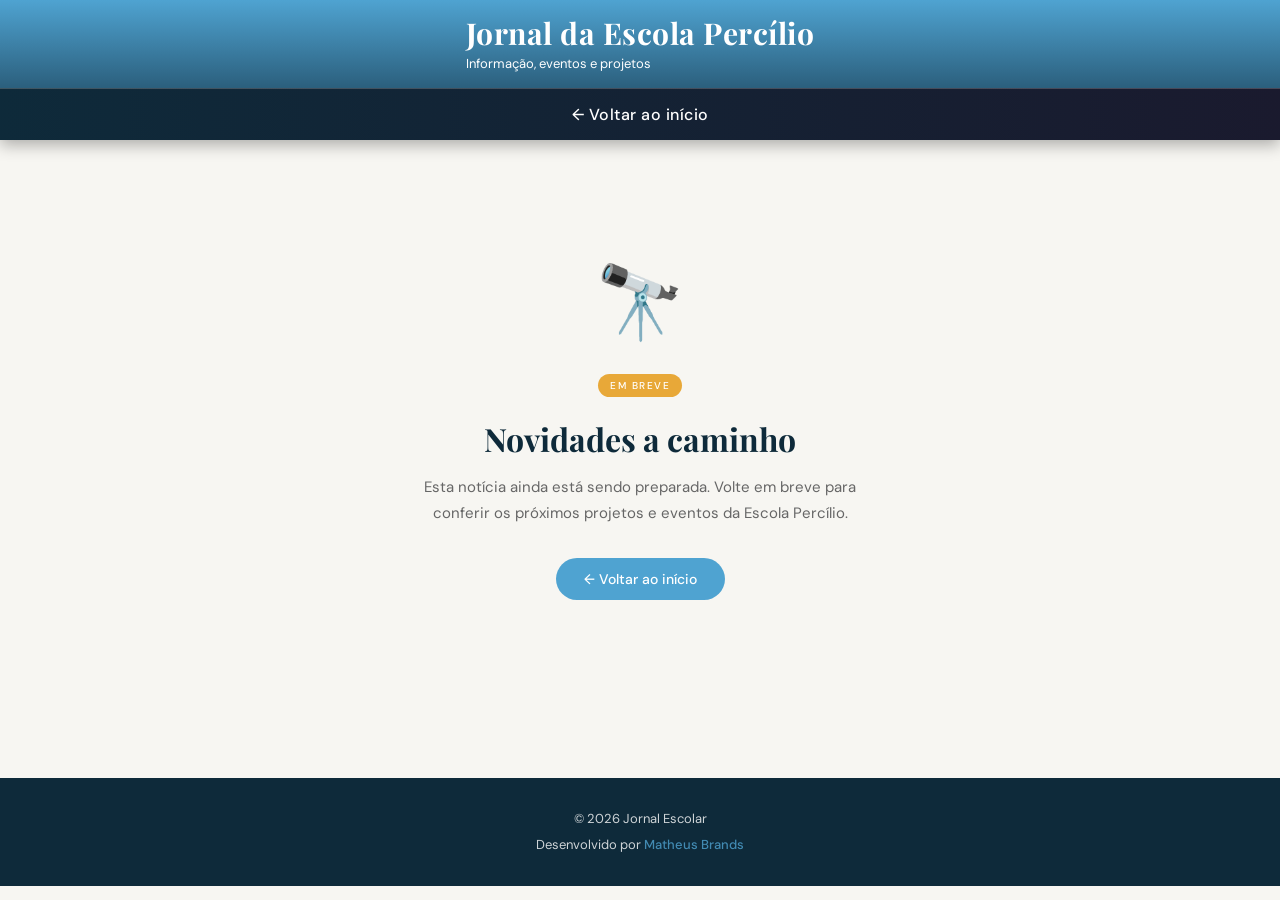
<file: mostra.html>
<!DOCTYPE html>
<html lang="pt-br">
<head>
    <meta charset="UTF-8">
    <meta name="viewport" content="width=device-width, initial-scale=1.0">
    <title>Em breve... — Jornal Percílio</title>

    <link rel="preconnect" href="https://fonts.googleapis.com">
    <link rel="preconnect" href="https://fonts.gstatic.com" crossorigin>
    <link href="https://fonts.googleapis.com/css2?family=Playfair+Display:ital,wght@0,600;0,700;1,400&family=DM+Sans:wght@300;400;500&display=swap" rel="stylesheet">

    <link rel="stylesheet" href="style.css">
</head>
<body>

<header>
    <div class="topo">
        
        <div class="topo-texto">
            <h1>Jornal da Escola Percílio</h1>
            <p>Informação, eventos e projetos</p>
        </div>
    </div>
    <nav>
        <ul>
            <li><a href="index.html">← Voltar ao início</a></li>
        </ul>
    </nav>
</header>

<main class="noticia-page em-breve-page">

    <div class="em-breve-container">
        <div class="em-breve-icone">🔭</div>
        <span class="card-tag" style="position: static; display: inline-block; margin-bottom: 20px;">Em breve</span>
        <h2>Novidades a caminho</h2>
        <p>Esta notícia ainda está sendo preparada. Volte em breve para conferir os próximos projetos e eventos da Escola Percílio.</p>
        <a href="index.html" class="btn-voltar">← Voltar ao início</a>
    </div>

</main>

<footer>
    <p>© 2026 Jornal Escolar</p>
    <p>Desenvolvido por <a href="https://www.instagram.com/matheus_brands/" target="_blank" rel="noopener noreferrer">Matheus Brands</a></p>
</footer>

</body>
</html>
</file>
<file: style.css>
/* ═══════════════════════════════════════════════
   JORNAL ESCOLAR PERCÍLIO — style.css
   Design: Moderno & Clean · Editorial
═══════════════════════════════════════════════ */

/* ── Variáveis ───────────────────────────────── */
:root {
    --cor-primaria:   #4FA3D1;
    --cor-escura:     #0E2A3A;
    --cor-media:      #16374b;
    --cor-navy:       #1a1a2e;
    --cor-acento:     #E8A838;
    --cor-fundo:      #F7F6F2;
    --cor-texto:      #1a1a1a;
    --cor-suave:      #666;

    --grad-header:    linear-gradient(to bottom, var(--cor-primaria), var(--cor-media));
    --grad-nav:       linear-gradient(to right, var(--cor-escura), var(--cor-navy));

    --sombra-card:    0 2px 20px rgba(0,0,0,0.06);
    --sombra-hover:   0 20px 50px rgba(14,42,58,0.15);
    --radius:         16px;
    --transicao:      0.35s ease;
}

/* ── Reset & Base ────────────────────────────── */
* {
    margin: 0;
    padding: 0;
    box-sizing: border-box;
}

body {
    font-family: 'DM Sans', sans-serif;
    background: var(--cor-fundo);
    color: var(--cor-texto);
    padding-top: 138px;
}

h1, h2, h3 {
    font-family: 'Playfair Display', serif;
}

/* ── Header ──────────────────────────────────── */
@keyframes slide-down {
    from { opacity: 0; transform: translateY(-20px); }
    to   { opacity: 1; transform: translateY(0); }
}

@keyframes fade-in {
    from { opacity: 0; }
    to   { opacity: 1; }
}

header {
    position: fixed;
    top: 0;
    left: 0;
    width: 100%;
    background: var(--grad-header);
    color: white;
    z-index: 1000;
    box-shadow: 0 5px 15px rgba(0,0,0,0.3);
    overflow: hidden;
}

.topo h1 {
    animation: slide-down 1.5s cubic-bezier(0.22, 1, 0.36, 1) both;
}

.topo p {
    animation: slide-down 0.7s 0.15s cubic-bezier(0.22, 1, 0.36, 1) both;
}

nav {
    animation: fade-in 1s 0.3s ease both;
}

.topo {
    padding: 16px 24px;
    display: flex;
    align-items: center;
    justify-content: center;
    gap: 16px;
}

.logo-escola {
    height: 64px;
    width: auto;
    border-radius: 50%;
    box-shadow: 0 2px 10px rgba(0,0,0,0.25);
    flex-shrink: 0;
    background: white;
    padding: 3px;
}

.topo-texto {
    text-align: left;
}

.topo h1 {
    font-size: 30px;
    letter-spacing: 0.5px;
    line-height: 1.15;
}

.topo p {
    font-size: 13px;
    opacity: 0.85;
    margin-top: 4px;
}
/* ── Navegação ───────────────────────────────── */
nav {
    background: var(--grad-nav);
    padding: 0px;
    transition: all 0.4s ease;
    overflow: hidden;
    border-top: 1px solid rgba(255,255,255,0.2);
}

nav ul {
    display: flex;
    justify-content: center;
    list-style: none;
    padding: 0px;
    margin: 0px;
    gap: 10px;
    flex-wrap: wrap;
    
}

nav ul li {
    margin: 5px 15px;
}

nav ul li a {
    color: white;
    text-decoration: none;
    font-weight: 500;
    padding: 10px 20px;
    border-radius: 25px;
    transition: color var(--transicao), background var(--transicao), transform var(--transicao);
    display: block;
    position: relative;
    overflow: hidden;
    font-size: 16px;
    letter-spacing: 0.5px;
}

nav ul li a::before {
    content: '';
    position: absolute;
    top: 0px;
    left: -100%;
    width: 100%;
    height: 100%;
    background: linear-gradient(90deg, transparent, rgba(255,255,255,0.2), transparent);
    transition: left 0.5s ease;
}

nav ul li a:hover::before { left: 100%; }

nav ul li a:hover {
    color: var(--cor-primaria);
    background: rgba(255,255,255,0.1);
    transform: translateY(-2px);
}

/* ── Menu Burger ─────────────────────────────── */
.menu-toggle {
    display: none;
    flex-direction: column;
    justify-content: space-between;
    width: 35px;
    height: 25px;
    cursor: pointer;
    position: absolute;
    right: 20px;
    top: 50%;
    transform: translateY(-50%);
    z-index: 1001;
    transition: all var(--transicao);
}

.menu-toggle span {
    width: 100%;
    height: 4px;
    background: white;
    border-radius: 3px;
    transition: all var(--transicao);
    transform-origin: center;
}

.menu-toggle.active span:nth-child(1) { transform: rotate(45deg) translate(6px, 6px); }
.menu-toggle.active span:nth-child(2) { opacity: 0; transform: scaleX(0); }
.menu-toggle.active span:nth-child(3) { transform: rotate(-45deg) translate(6px, -6px); }
.menu-toggle:hover span { background: rgba(255,255,255,0.7); }

/* ── Manchete (hero) ─────────────────────────── */
.manchete {
    background: url('jogo.jpeg') center / cover no-repeat;
    height: 420px;
    display: flex;
    align-items: center;
    padding: 40px;
    color: white;
}

.manchete-texto {
    background: rgba(0,0,0,0.62);
    padding: 28px 32px;
    border-radius: 14px;
    max-width: 560px;
    backdrop-filter: blur(2px);
    
}

.manchete-tag {
    display: inline-block;
    background: var(--cor-acento);
    color: white;
    font-size: 11px;
    font-weight: 500;
    letter-spacing: 1.5px;
    text-transform: uppercase;
    padding: 5px 14px;
    border-radius: 20px;
    margin-bottom: 14px;
}

.manchete-texto h2 {
    font-size: 26px;
    line-height: 1.3;
    margin-bottom: 10px;
}

.manchete-texto p {
    font-size: 14px;
    opacity: 0.88;
    line-height: 1.6;
}

.texto-extra {
    display: none;
    margin-top: 14px;
    animation: aparecer 0.4s ease-in-out;
}

.texto-extra.ativo { display: block; }

@keyframes aparecer {
    from { opacity: 0; transform: translateY(-8px); }
    to   { opacity: 1; transform: translateY(0); }
}

/* ── Botão ───────────────────────────────────── */
button {
    margin-top: 18px;
    padding: 10px 22px;
    border: none;
    background: var(--cor-primaria);
    color: white;
    cursor: pointer;
    border-radius: 25px;
    font-family: 'DM Sans', sans-serif;
    font-size: 14px;
    font-weight: 500;
    transition: background var(--transicao), transform var(--transicao);
}

button:hover {
    background: #286394;
    transform: translateY(-2px);
}

/* ── Cabeçalho de seção ──────────────────────── */
.secao-header {
    margin-bottom: 32px;
}

.secao-titulo {
    font-family: 'Playfair Display', serif;
    font-size: 12px;
    font-weight: 600;
    letter-spacing: 3px;
    text-transform: uppercase;
    color: var(--cor-primaria);
    margin-bottom: 6px;
    margin-top: 30px;
}

.secao-heading {
    font-family: 'Playfair Display', serif;
    font-size: 36px;
    color: var(--cor-escura);
    line-height: 1.2;
}

.secao-heading em {
    font-style: italic;
    color: var(--cor-primaria);
}

/* ── Conteúdo principal ──────────────────────── */
.conteudo {
    max-width: 1100px;
    margin: 0 auto;
    padding: 60px 24px 40px;
}

/* ── Cards ───────────────────────────────────── */
.noticias {
    display: grid;
    grid-template-columns: repeat(auto-fit, minmax(280px, 1fr));
    gap: 24px;
}

.card {
    background: white;
    border-radius: var(--radius);
    overflow: hidden;
    box-shadow: var(--sombra-card);
    transition: transform var(--transicao), box-shadow var(--transicao);
    cursor: pointer;
    text-decoration: none;
    color: inherit;
    display: block;
    position: relative;
}

.card:hover {
    transform: translateY(-10px);
    box-shadow: var(--sombra-hover);
}

/* Card destaque — layout horizontal */
.card-destaque {
    grid-column: 1 / -1;
    display: grid;
    grid-template-columns: 1.2fr 1fr;
}

.card-destaque .card-img {
    border-radius: 0;
    height: 100%;
    min-height: 240px;
}

.card-destaque .card-content {
    padding: 36px;
    display: flex;
    flex-direction: column;
    justify-content: center;
}

.card-destaque .card-content h3 {
    font-size: 26px;
}

.grupo-card:not(.aberto) .grupo-membros {
    max-height: 0 !important;
}

/* Imagem do card */
.card-img {
    width: 100%;
    height: 200px;
    background: linear-gradient(135deg, var(--cor-escura), var(--cor-primaria));
    position: relative;
    overflow: hidden;
    transition: transform 0.5s ease;
}

.card:hover .card-img {
    transform: scale(1.03);
}

.card-img::after {
    content: '';
    position: absolute;
    inset: 0;
    background: repeating-linear-gradient(
        45deg, transparent, transparent 20px,
        rgba(255,255,255,0.03) 20px,
        rgba(255,255,255,0.03) 40px
    );
}

.card-img img {
    width: 100%;
    height: 100%;
    object-fit: cover;
    display: block;
}

.card-img-icon {
    position: absolute;
    inset: 0;
    display: flex;
    align-items: center;
    justify-content: center;
    font-size: 48px;
    opacity: 0.25;
    z-index: 1;
}

/* Tag do card */
.card-tag {
    position: absolute;
    top: 16px;
    left: 16px;
    background: var(--cor-acento);
    color: white;
    font-size: 10px;
    font-weight: 500;
    letter-spacing: 1.5px;
    text-transform: uppercase;
    padding: 5px 12px;
    border-radius: 20px;
    z-index: 2;
}

/* Conteúdo do card */
.card-content {
    padding: 24px;
}

.card-meta {
    font-size: 11px;
    color: var(--cor-primaria);
    font-weight: 500;
    letter-spacing: 1px;
    text-transform: uppercase;
    margin-bottom: 10px;
}

.card-content h3 {
    font-family: 'Playfair Display', serif;
    font-size: 20px;
    color: var(--cor-escura);
    line-height: 1.35;
    margin-bottom: 10px;
}

.card-content p {
    font-size: 13.5px;
    color: var(--cor-suave);
    line-height: 1.65;
}

/* Rodapé do card */
.card-footer {
    display: flex;
    align-items: center;
    justify-content: space-between;
    padding: 14px 24px;
    border-top: 1px solid #f0f0f0;
    margin-top: 4px;
}

.card-footer span {
    font-size: 12px;
    color: #aaa;
}

.card-arrow {
    width: 32px;
    height: 32px;
    border-radius: 50%;
    background: var(--cor-fundo);
    display: flex;
    align-items: center;
    justify-content: center;
    transition: background var(--transicao), transform var(--transicao);
    font-size: 14px;
    color: var(--cor-primaria);
}

.card:hover .card-arrow {
    background: var(--cor-primaria);
    color: white;
    transform: translateX(4px);
}

/* ── Galeria ─────────────────────────────────── */
.galeria {
    max-width: 1100px;
    margin: 0 auto;
    padding: 20px 24px 60px;
}

.fotos {
    display: grid;
    grid-template-columns: 2fr 1fr 1fr;
    grid-template-rows: 200px 200px;
    gap: 12px;
    border-radius: var(--radius);
    overflow: hidden;
}

.foto {
    overflow: hidden;
    position: relative;
    cursor: pointer;
}

/* Foto principal ocupa 2 linhas */
.foto:first-child {
    grid-row: 1 / 3;
}

.foto-bg {
    width: 100%;
    height: 100%;
    background: linear-gradient(135deg, var(--cor-escura), #2d6a8a);
    background-size: cover;
    background-position: center;
    transition: transform 0.5s ease;
}

.foto:nth-child(2) .foto-bg { background-color: #0E2A3A; }
.foto:nth-child(3) .foto-bg { background-color: #1a5c7a; }

.foto:hover .foto-bg {
    transform: scale(1.07);
}

/* Overlay de hover */
.foto::after {
    content: '🔍';
    position: absolute;
    inset: 0;
    background: rgba(14,42,58,0.5);
    display: flex;
    align-items: center;
    justify-content: center;
    font-size: 28px;
    opacity: 0;
    transition: opacity var(--transicao);
}

.foto:hover::after { opacity: 1; }

/* Legenda flutuante na foto principal */
.foto-legenda {
    position: absolute;
    bottom: 0;
    left: 0;
    right: 0;
    padding: 20px 24px;
    background: linear-gradient(to top, rgba(0,0,0,0.7), transparent);
    color: white;
    font-size: 13px;
    font-weight: 500;
    z-index: 2;
    pointer-events: none;
}

/* Numeração nas fotos menores */
.foto-numero {
    position: absolute;
    top: 12px;
    right: 12px;
    background: rgba(255,255,255,0.15);
    backdrop-filter: blur(4px);
    color: white;
    font-size: 11px;
    font-weight: 500;
    padding: 4px 10px;
    border-radius: 20px;
    z-index: 2;
    pointer-events: none;
}

/* ── Comentários ─────────────────────────────── */


/* ── Footer ──────────────────────────────────── */
footer {
    background: var(--cor-escura);
    color: white;
    text-align: center;
    padding: 28px 20px;
}

footer p {
    font-size: 13px;
    opacity: 0.8;
    line-height: 2;
}

footer a {
    color: var(--cor-primaria);
    text-decoration: none;
    font-weight: 500;
}

footer a:hover {
    text-decoration: underline;
}

.logo-footer {
    height: 72px;
    width: auto;
    border-radius: 50%;
    background: white;
    padding: 5px;
    margin-bottom: 14px;
    box-shadow: 0 0 0 3px rgba(79, 163, 209, 0.4);
    display: block;
    margin-left: auto;
    margin-right: auto;
    transition: transform var(--transicao), box-shadow var(--transicao);
}

.logo-footer:hover {
    transform: scale(1.08);
    box-shadow: 0 0 0 5px rgba(79, 163, 209, 0.6);
}

/* ── Responsivo — Tablet (≤ 768px) ──────────── */
@media (max-width: 768px) {

    body { padding-top: 100px; }

    .menu-toggle { display: flex; }

    nav {
        position: fixed;
        top: 88px;
        left: 0;
        width: 100%;
        max-height: 0;
        padding: 0;
        background: linear-gradient(180deg, var(--cor-escura), var(--cor-navy));
        box-shadow: 0 10px 30px rgba(0,0,0,0.3);
        overflow: hidden;
        border-top: none;
    }

    nav.active {
        max-height: 400px;
        padding: 20px 0;
    }

    nav ul {
        flex-direction: column;
        align-items: center;
        gap: 0;
    }

    nav ul li {
        margin: 0;
        width: 100%;
        text-align: center;
        opacity: 0;
        transform: translateX(-50px);
        transition: all var(--transicao);
    }

    nav.active ul li { opacity: 1; transform: translateX(0); }
    nav.active ul li:nth-child(1) { transition-delay: 0.1s; }
    nav.active ul li:nth-child(2) { transition-delay: 0.2s; }
    nav.active ul li:nth-child(3) { transition-delay: 0.3s; }
    nav.active ul li:nth-child(4) { transition-delay: 0.4s; }

    nav ul li a {
        padding: 15px 20px;
        font-size: 18px;
        border-radius: 0;
        border-left: 4px solid transparent;
    }

    nav ul li a:hover {
        background: rgba(79,163,209,0.2);
        border-left-color: var(--cor-primaria);
        transform: none;
    }

    body::before {
        content: '';
        position: fixed;
        inset: 0;
        background: rgba(0,0,0,0.7);
        opacity: 0;
        visibility: hidden;
        transition: all var(--transicao);
        z-index: 999;
    }

    body.menu-open::before {
        opacity: 1;
        visibility: visible;
    }

    /* Card destaque vira vertical no tablet */
    .card-destaque {
        grid-template-columns: 1fr;
    }

    .card-destaque .card-img {
        height: 200px;
    }

    /* Galeria simplificada */
    .fotos {
        grid-template-columns: 1fr 1fr;
        grid-template-rows: repeat(2, 160px);
    }

    .foto:first-child {
        grid-column: 1 / 3;
        grid-row: 1;
    }
}

/* ── Responsivo — Mobile (≤ 480px) ──────────── */
@media (max-width: 480px) {

    nav { top: 81px; }

    .topo h1 { font-size: 24px; }
    .logo-escola { height: 48px; }

    .manchete {
        padding: 20px;
        height: auto;
        min-height: 320px;
    }

    .manchete-texto { padding: 20px; }

    .secao-heading { font-size: 28px; }

    .conteudo { padding: 40px 16px 24px; }

    .galeria { padding: 20px 16px 40px; }

    .fotos {
        grid-template-columns: 1fr;
        grid-template-rows: repeat(3, 180px);
    }

    .foto:first-child {
        grid-column: 1;
        grid-row: 1;
    }

    .comentarios { padding: 40px 16px; }
}

/* ═══════════════════════════════════════════════
   PÁGINAS INTERNAS (ano-letivo, mostra, etc.)
═══════════════════════════════════════════════ */

/* ── Layout da página de notícia ─────────────── */
.noticia-page {
    max-width: 780px;
    margin: 50px auto;
    padding: 0 24px 60px;
}

/* ── Cabeçalho da notícia ────────────────────── */
.noticia-header {
    margin-bottom: 28px;
}

.noticia-header h2 {
    font-family: 'Playfair Display', serif;
    font-size: 36px;
    color: var(--cor-escura);
    line-height: 1.25;
    margin-bottom: 10px;
}

.noticia-meta {
    font-size: 13px;
    color: var(--cor-suave);
    letter-spacing: 0.5px;
}

/* ── Divisória ───────────────────────────────── */
.noticia-divider {
    border: none;
    border-top: 2px solid #eee;
    margin: 24px 0 32px;
}

/* ── Corpo do texto ──────────────────────────── */
.noticia-corpo p {
    font-size: 16px;
    line-height: 1.85;
    color: #333;
    margin-bottom: 20px;
    text-align: justify;
}

/* ── Galeria da notícia ──────────────────────── */
.galeria-noticia {
    margin-top: 40px;
    display: grid;
    grid-template-columns: repeat(auto-fit, minmax(280px, 1fr));
    gap: 16px;
}

.galeria-noticia img {
    width: 100%;
    height: 260px;
    object-fit: cover;
    border-radius: 12px;
    transition: transform var(--transicao), box-shadow var(--transicao);
    display: block;
}

.galeria-noticia img:hover {
    transform: scale(1.03);
    box-shadow: var(--sombra-hover);
}

/* ── Página "Em breve" ───────────────────────── */
.em-breve-page {
    display: flex;
    align-items: center;
    justify-content: center;
    min-height: 60vh;
}

.em-breve-container {
    text-align: center;
    max-width: 480px;
}

.em-breve-icone {
    font-size: 72px;
    margin-bottom: 24px;
    display: block;
    animation: flutuar 3s ease-in-out infinite;
}

@keyframes flutuar {
    0%, 100% { transform: translateY(0); }
    50%       { transform: translateY(-12px); }
}

.em-breve-container h2 {
    font-family: 'Playfair Display', serif;
    font-size: 32px;
    color: var(--cor-escura);
    margin-bottom: 14px;
}

.em-breve-container p {
    font-size: 15px;
    color: var(--cor-suave);
    line-height: 1.75;
    margin-bottom: 32px;
}

.btn-voltar {
    display: inline-block;
    padding: 12px 28px;
    background: var(--cor-primaria);
    color: white;
    text-decoration: none;
    border-radius: 25px;
    font-size: 14px;
    font-weight: 500;
    transition: background var(--transicao), transform var(--transicao);
}

.btn-voltar:hover {
    background: #286394;
    transform: translateY(-2px);
}

/* ── Responsivo páginas internas ─────────────── */
@media (max-width: 600px) {
    .noticia-header h2 { font-size: 26px; }
    .noticia-corpo p   { font-size: 15px; }
    .galeria-noticia img { height: 200px; }
}

/* ── Botão mini publicar ─────────────────────── */
.btn-publicar-mini {
    display: inline-block;
    padding: 10px 22px;
    background: var(--cor-primaria);
    color: white;
    text-decoration: none;
    border-radius: 25px;
    font-size: 13px;
    font-weight: 500;
    white-space: nowrap;
    transition: background var(--transicao), transform var(--transicao);
}

.btn-publicar-mini:hover {
    background: #286394;
    transform: translateY(-2px);
}

/* ── Estado vazio das notícias ───────────────── */
.noticias-vazio {
    flex-direction: column;
    align-items: center;
    justify-content: center;
    text-align: center;
    padding: 80px 20px;
    gap: 12px;
}

.noticias-vazio span {
    font-size: 56px;
}

.noticias-vazio h3 {
    font-family: 'Playfair Display', serif;
    font-size: 22px;
    color: #ccc;
}

.noticias-vazio p {
    font-size: 14px;
    color: #bbb;
}
</file>
